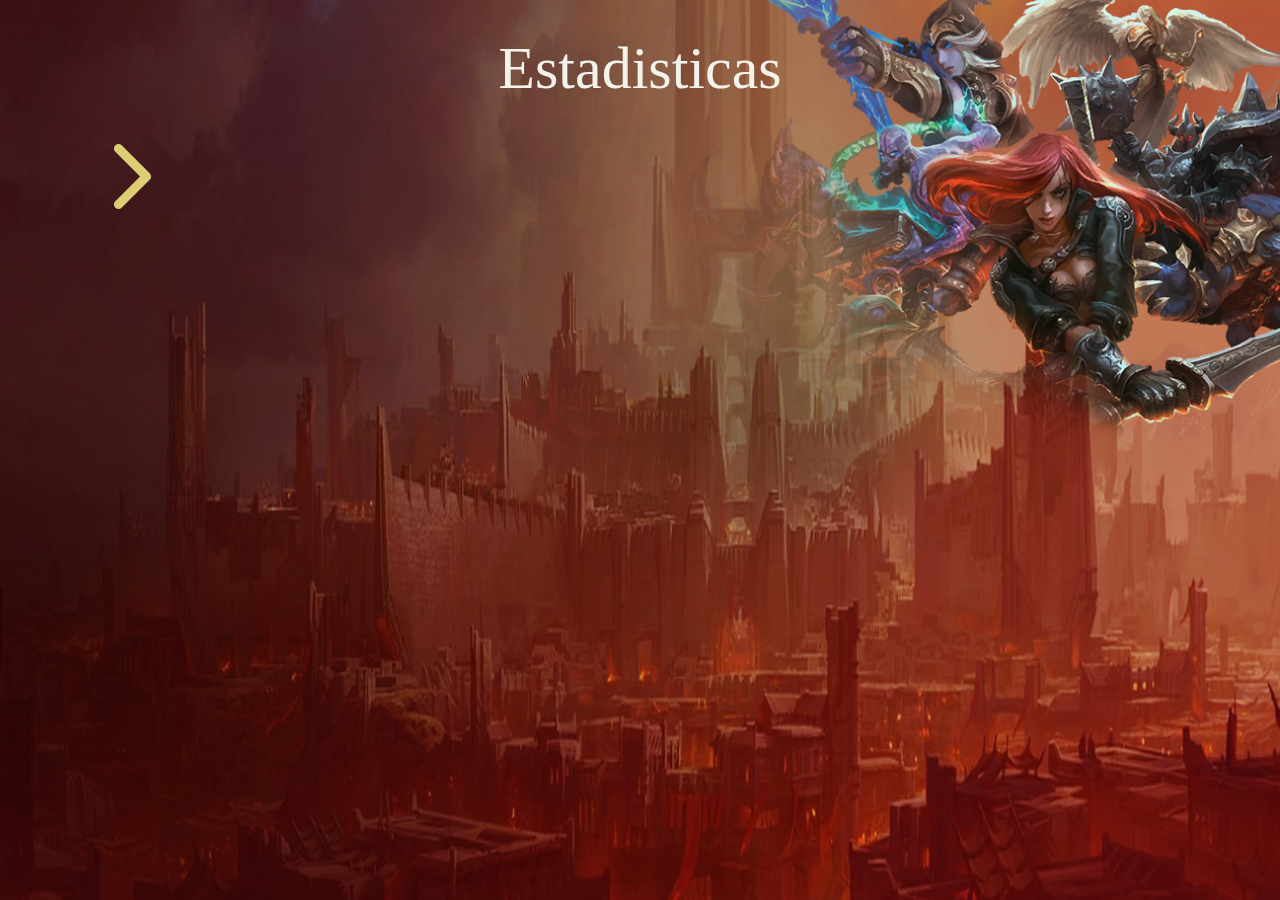
<file: src/lol-world.html>
<!DOCTYPE html>
<html>
  <head>
    <meta charset="utf-8">
    <meta name="viewport" content="width=device-width, initial-scale=1.0">
    <meta http-equiv="X-UA-Compatible" content="ie=edge">
    <title>data-lovers</title>
    <link rel ="stylesheet" href="style.css">
    <link rel="stylesheet" href="https://stackpath.bootstrapcdn.com/bootstrap/4.3.1/css/bootstrap.min.css" integrity="sha384-ggOyR0iXCbMQv3Xipma34MD+dH/1fQ784/j6cY/iJTQUOhcWr7x9JvoRxT2MZw1T" crossorigin="anonymous">
  </head>

<body>
  	<div class="container">
        <div class="row">
          <div id ="caja" class="col-12 col-sm-12	col-md-12	col-lg-12	col-xl-12">
            <h1 class="titulo-inicio2">Estadisticas</h1>
            <div class="col-12	col-sm-12	col-md-3	col-lg-3	col-xl-3">
        <a href='index.html' ><img class="text-left" src='img/punta-de-flecha-a-la-derecha (1).png'></a>
          </div>
        </div>
  	</div>
    </div>
    <div id="root2"></div>
    
    <script src="./data/lol/lol.js"></script> 
    <script src="data.js"></script>
    <script src="main.js"></script>
   
    <script src="https://code.jquery.com/jquery-3.3.1.slim.min.js" integrity="sha384-q8i/X+965DzO0rT7abK41JStQIAqVgRVzpbzo5smXKp4YfRvH+8abtTE1Pi6jizo" crossorigin="anonymous"></script>
    <script src="https://cdnjs.cloudflare.com/ajax/libs/popper.js/1.14.7/umd/popper.min.js" integrity="sha384-UO2eT0CpHqdSJQ6hJty5KVphtPhzWj9WO1clHTMGa3JDZwrnQq4sF86dIHNDz0W1" crossorigin="anonymous"></script>
    <script src="https://stackpath.bootstrapcdn.com/bootstrap/4.3.1/js/bootstrap.min.js" integrity="sha384-JjSmVgyd0p3pXB1rRibZUAYoIIy6OrQ6VrjIEaFf/nJGzIxFDsf4x0xIM+B07jRM" crossorigin="anonymous"></script>
    
</body>
</html>
</file>
<file: src/style.css>
*{
    box-sizing: border-box;
    margin:0px;
    padding:0px;
  }

  body{
      background:url("img/lol-imagen.jpg");
      background-repeat: no-repeat;
      min-height: 100vh;
      background-size: cover;
      background-attachment: fixed;
  
  }

  #caja-2{
    background-color:(7,16,25);
    border-radius: 20px;
   	background-size: 50%;
	  margin-top:45px;
    margin-bottom: 100px;
    padding: 20px;
  }
  .subtitulo{
	font-size: 25px;
    color: white;
    font-weight: bold;
    font-family:FrizQuadrata;
    margin-top: 15px;
    margin-bottom:  20px;
  
  }
.parrafo{
	font-size: 16px;
    color:white;
    font-weight: bold;
    font-family: Arial;
    margin-bottom: 15px;
}
  
  .lol-world2{
    background-color: #802e2e00; 
    color:white;
    padding: 7px;
    font-family:FrizQuadrata;
    font-weight: bold;
    font-size:30px;
     border: solid white 1px;
     margin:20px 5px;
   
    
  }
  
  .body-2{
    background:url("img/fondo-fondo.jpg");
      background-repeat: no-repeat;
      min-height: 100vh;
      background-size: cover;
      background-attachment: fixed;
  }
  
  .titulo, .titulo-inicio2 {
      color:rgb(243, 242, 235);
      font-family:FrizQuadrata;
      font-size:60px;
      padding: 32px;
      text-align: center;
  
  }
  h2{
      font-size: 30px;
      text-align: center;
      color:rgb(243, 236, 183);
  }

  .image {
    background: none;
    height:200px ;
    width: 100%;
    scroll-padding-block: 6px;
}

#board, #championBox{
flex-flow: row wrap;
display: flex;
}
#orden1,#power-type{  

background-color: #802e2e00; 
color:darkgrey;
padding: 7px;
font-family:FrizQuadrata;
font-weight: bold;
font-size:20px;
 border: solid white 1px;
 margin:20px 5px;

};
footer, p{
  padding-top: 50px;
  color: white;
  margin-bottom: 41px;  
}
</file>
